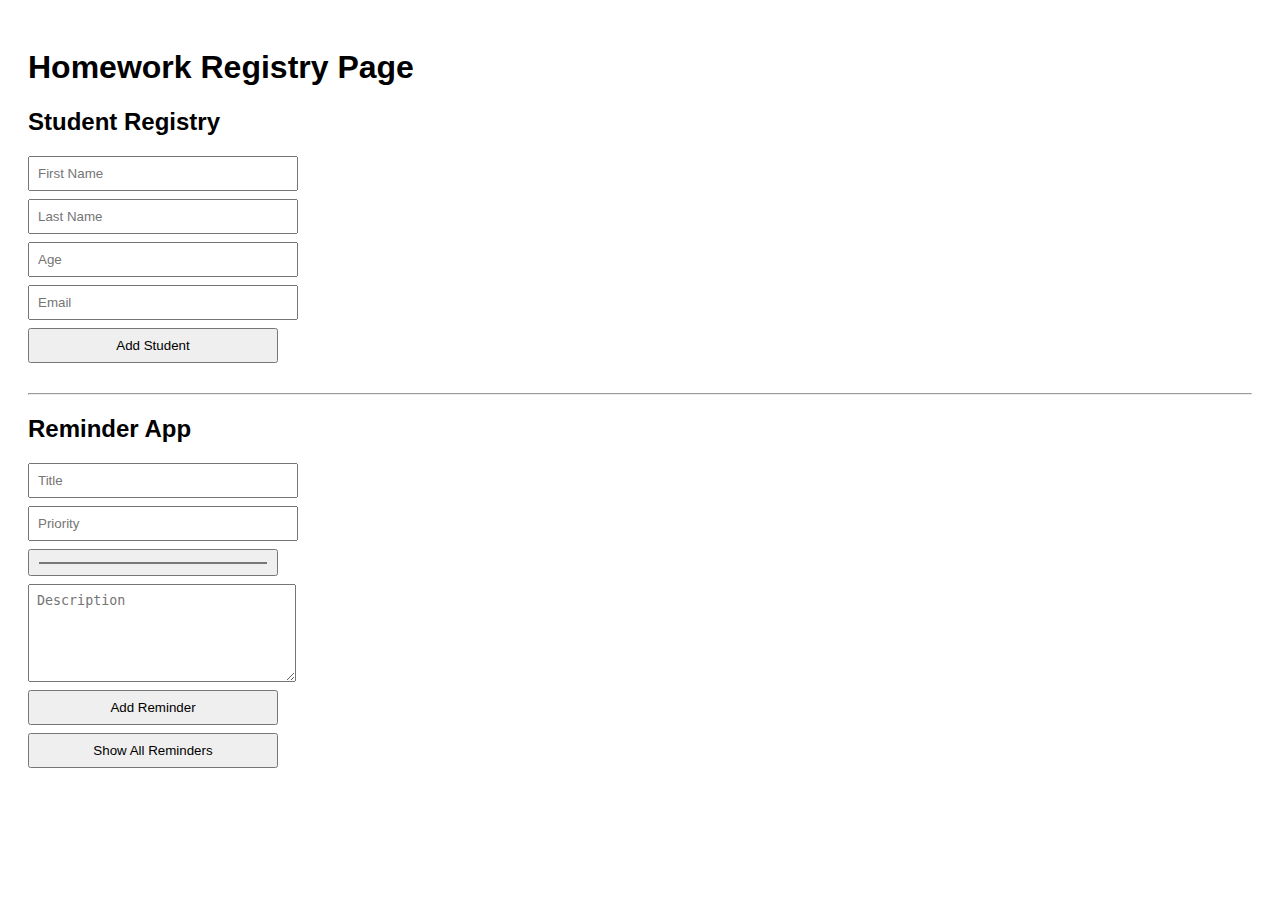
<file: homework registry page/index.html>
<!DOCTYPE html>
<html lang="en">
<head>
  <meta charset="UTF-8" />
  <title>Homework Registry Page</title>
  <link rel="stylesheet" href="css/style.css" />
</head>
<body>

  <h1>Homework Registry Page</h1>

  <!-- STUDENT REGISTRY -->
  <section>
    <h2>Student Registry</h2>

    <form id="studentForm">
      <input type="text" id="firstName" placeholder="First Name" required />
      <input type="text" id="lastName" placeholder="Last Name" required />
      <input type="number" id="age" placeholder="Age" required />
      <input type="email" id="email" placeholder="Email" required />
      <button type="submit">Add Student</button>
    </form>

    <ol id="studentList"></ol>
  </section>

  <hr />

  <!-- REMINDER APP -->
  <section>
    <h2>Reminder App</h2>

    <input type="text" id="title" placeholder="Title" />
    <input type="number" id="priority" placeholder="Priority" />
    <input type="color" id="color" />
    <textarea id="description" placeholder="Description"></textarea>

    <div class="buttons">
      <button id="addReminder">Add Reminder</button>
      <button id="showReminders">Show All Reminders</button>
    </div>

    <div id="reminderTable"></div>
  </section>

  <script src="js/script.js"></script>
</body>
</html>
</file>
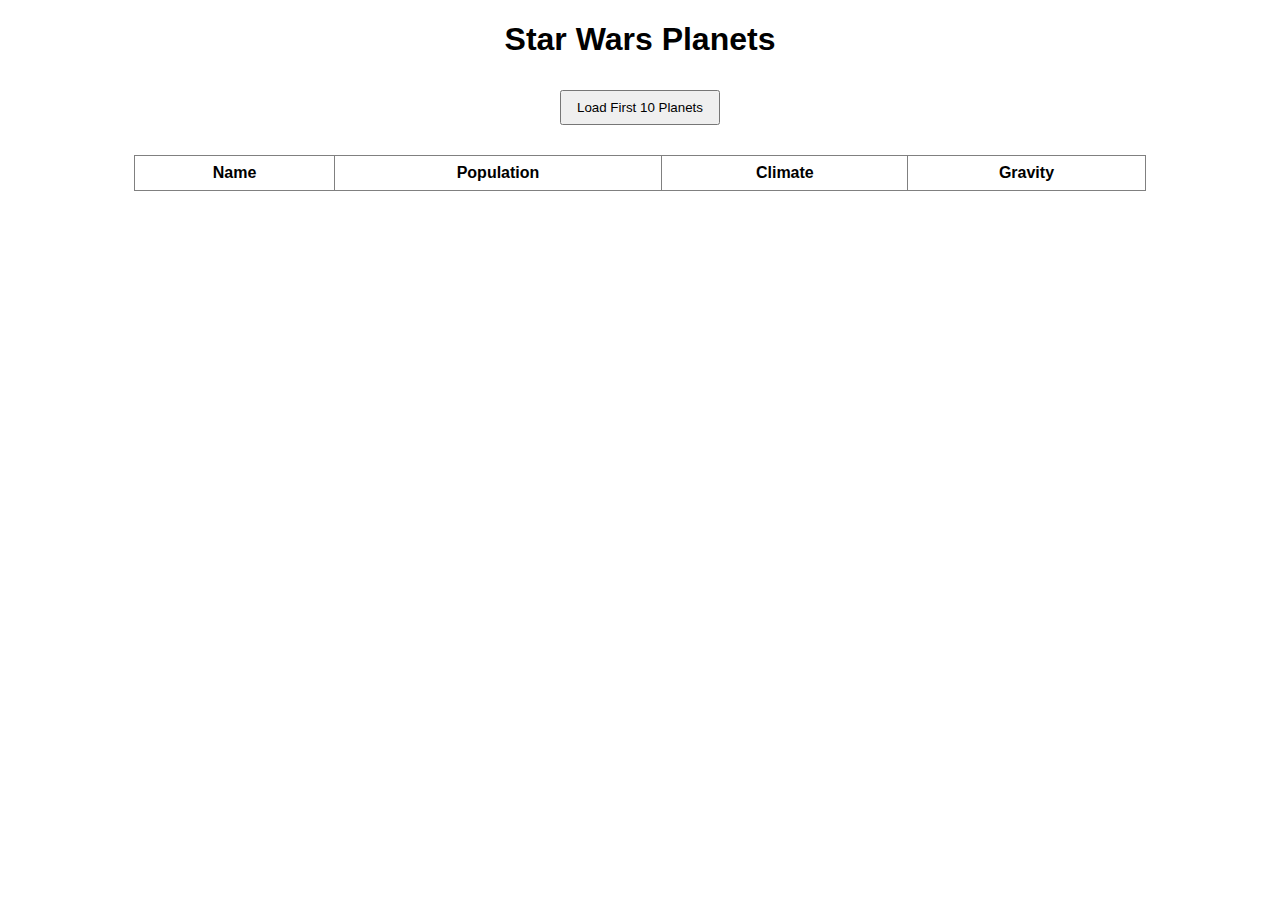
<file: star wars planets 2/index.html>
<!DOCTYPE html>
<html lang="en">
<head>
    <meta charset="UTF-8">
    <title>Star Wars Planets</title>
    <link rel="stylesheet" href="style.css">
</head>
<body>

    <h1>Star Wars Planets</h1>

    <button id="loadBtn">Load First 10 Planets</button>

    <table border="1">
        <thead>
            <tr>
                <th>Name</th>
                <th>Population</th>
                <th>Climate</th>
                <th>Gravity</th>
            </tr>
        </thead>
        <tbody id="tableBody">
        </tbody>
    </table>

    <div id="paginationButtons"></div>

    <script src="script.js"></script>
</body>
</html>
</file>
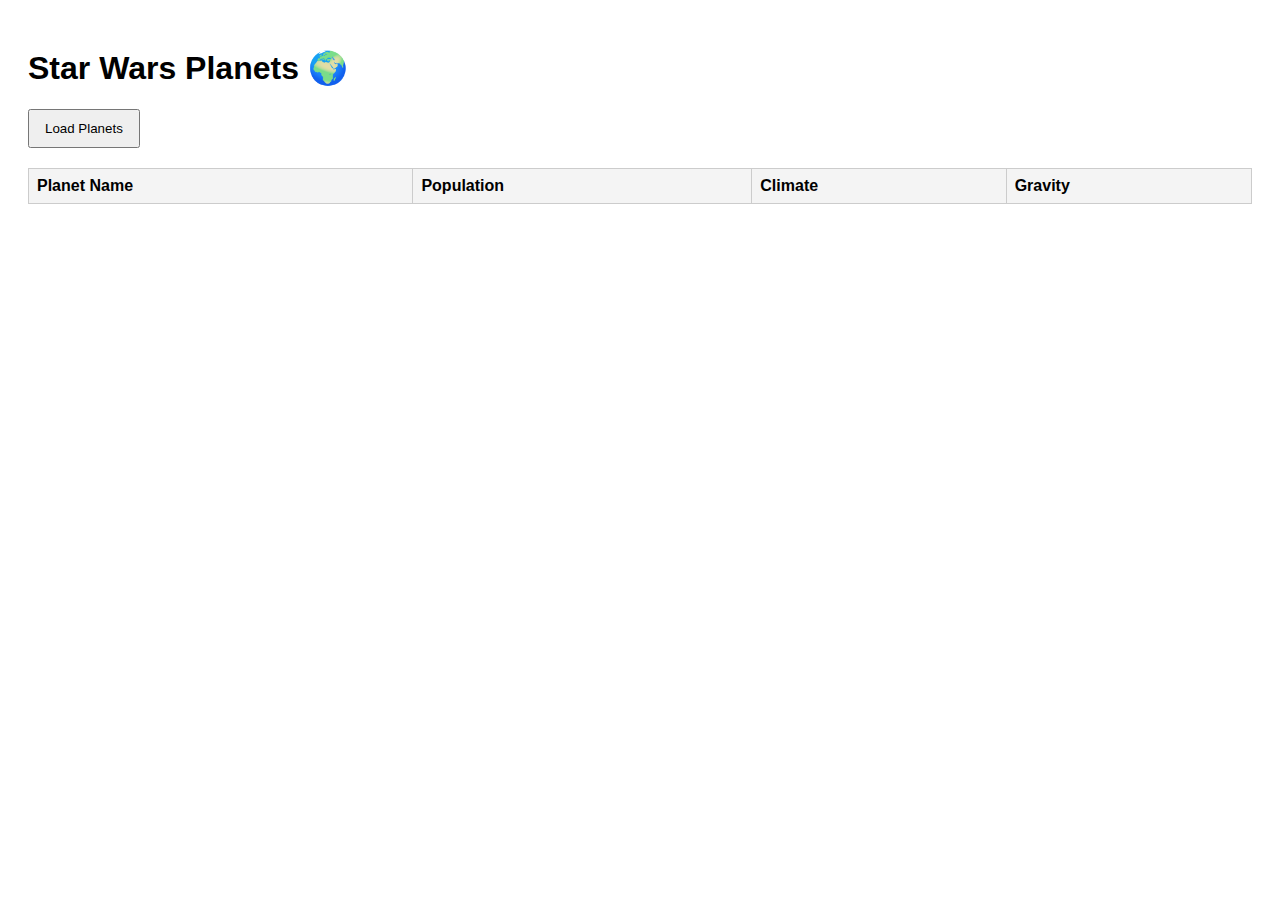
<file: star wars planets homework/index.html>
<!DOCTYPE html>
<html lang="en">
<head>
  <meta charset="UTF-8">
  <title>Star Wars Planets</title>
  <link rel="stylesheet" href="css/style.css">
</head>
<body>

  <h1>Star Wars Planets 🌍</h1>

  <button id="loadPlanetsBtn">Load Planets</button>

  <table>
    <thead>
      <tr>
        <th>Planet Name</th>
        <th>Population</th>
        <th>Climate</th>
        <th>Gravity</th>
      </tr>
    </thead>
    <tbody id="planetsTableBody">
    </tbody>
  </table>

  <script src="js/script.js"></script>
</body>
</html>
</file>
<file: homework registry page/css/style.css>
body {
  font-family: Arial, sans-serif;
  padding: 20px;
}

input, textarea, button {
  display: block;
  margin: 8px 0;
  padding: 8px;
  width: 250px;
}

textarea {
  height: 80px;
}

button {
  cursor: pointer;
}

section {
  margin-bottom: 30px;
}

table {
  margin-top: 15px;
  border-collapse: collapse;
}

table, th, td {
  border: 1px solid black;
}

th, td {
  padding: 8px;
}
</file>
<file: star wars planets 2/style.css>
body {
    font-family: Arial, sans-serif;
    text-align: center;
}

table {
    margin: 20px auto;
    border-collapse: collapse;
    width: 80%;
}

th, td {
    padding: 8px;
}

button {
    margin: 10px;
    padding: 8px 15px;
    cursor: pointer;
}
</file>
<file: star wars planets homework/css/style.css>
body {
  font-family: Arial, sans-serif;
  padding: 20px;
}

button {
  padding: 10px 15px;
  margin-bottom: 20px;
  cursor: pointer;
}

table {
  border-collapse: collapse;
  width: 100%;
}

th, td {
  border: 1px solid #ccc;
  padding: 8px;
  text-align: left;
}

th {
  background-color: #f4f4f4;
}
</file>
